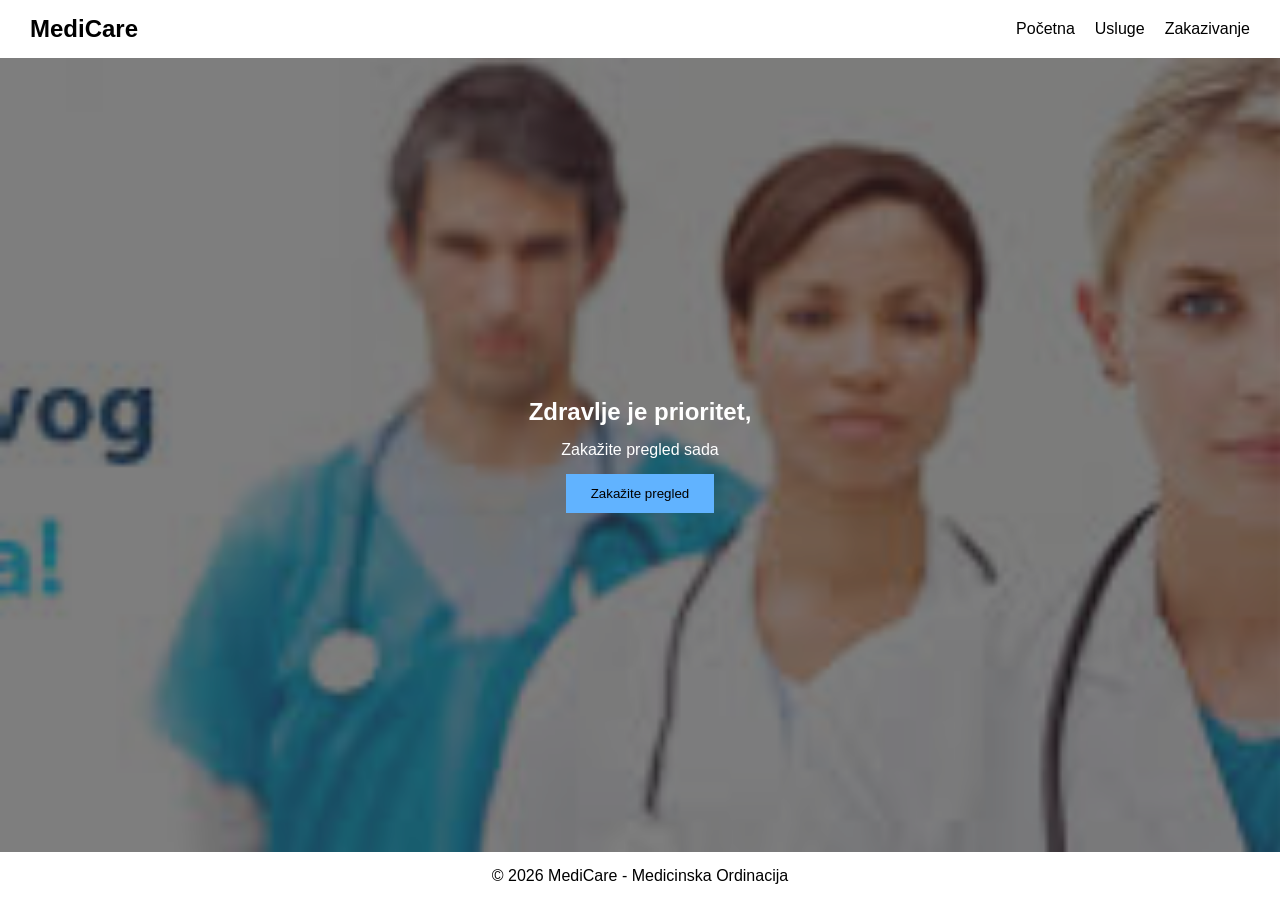
<file: index.html>
<!DOCTYPE html>
<html lang="en">

<head>
    <meta charset="UTF-8">
    <meta name="viewport" content="width=device-width, initial-scale=1.0">
    <title>Medicinska Ordinacija</title>
    <link rel="stylesheet" href="style.css">
</head>

<body>
    <!-- NAV -->
    <nav>
        <h1>MediCare</h1>
        <ul>
            <li><a href="index.html">Početna</a></li>
            <li><a href="usluge.html">Usluge</a></li>
            <li><a href="kontakt.html">Zakazivanje</a></li>
        </ul>
    </nav>

    <main>
        <!-- HERO -->
        <header>
            <div class="overlay">
                <h2>Zdravlje je prioritet,</h2>
                <p>Zakažite pregled sada</p>
                <button id="openForm">Zakažite pregled</button>
            </div>
        </header>
    </main>

    <div id="modal" class="modal">
        <div class="modal-content">

            <span id="closeModal">&times;</span>

<h2>Zakazivanje termina</h2>

            <form>
                <input type="text" placeholder="Ime" required>
                <input type="email" placeholder="Email" required>
                <button type="submit">Pošalji</button>
            </form>

        </div>
    </div>

    <div id="sidebar" class="sidebar">

        <span id="closeSidebar">&times;</span>

        <h2>Zakazivanje termina</h2>

        <form>
            <input type="text" placeholder="Ime" required>
            <input type="email" placeholder="Email" required>
            <button type="submit">Pošalji</button>
        </form>

    </div>

    <!-- FOOTER -->
    <footer>
        <p>© 2026 MediCare - Medicinska Ordinacija</p>
    <script>
        const openBtn = document.getElementById("openForm");
        const sidebar = document.getElementById("sidebar");
        const closeBtn = document.getElementById("closeSidebar");

        // otvori sidebar
        openBtn.onclick = function () {
            sidebar.classList.add("active");
        }

        // zatvori sidebar
        closeBtn.onclick = function () {
            sidebar.classList.remove("active");
        }
    </script>
</body>

</html>
</file>
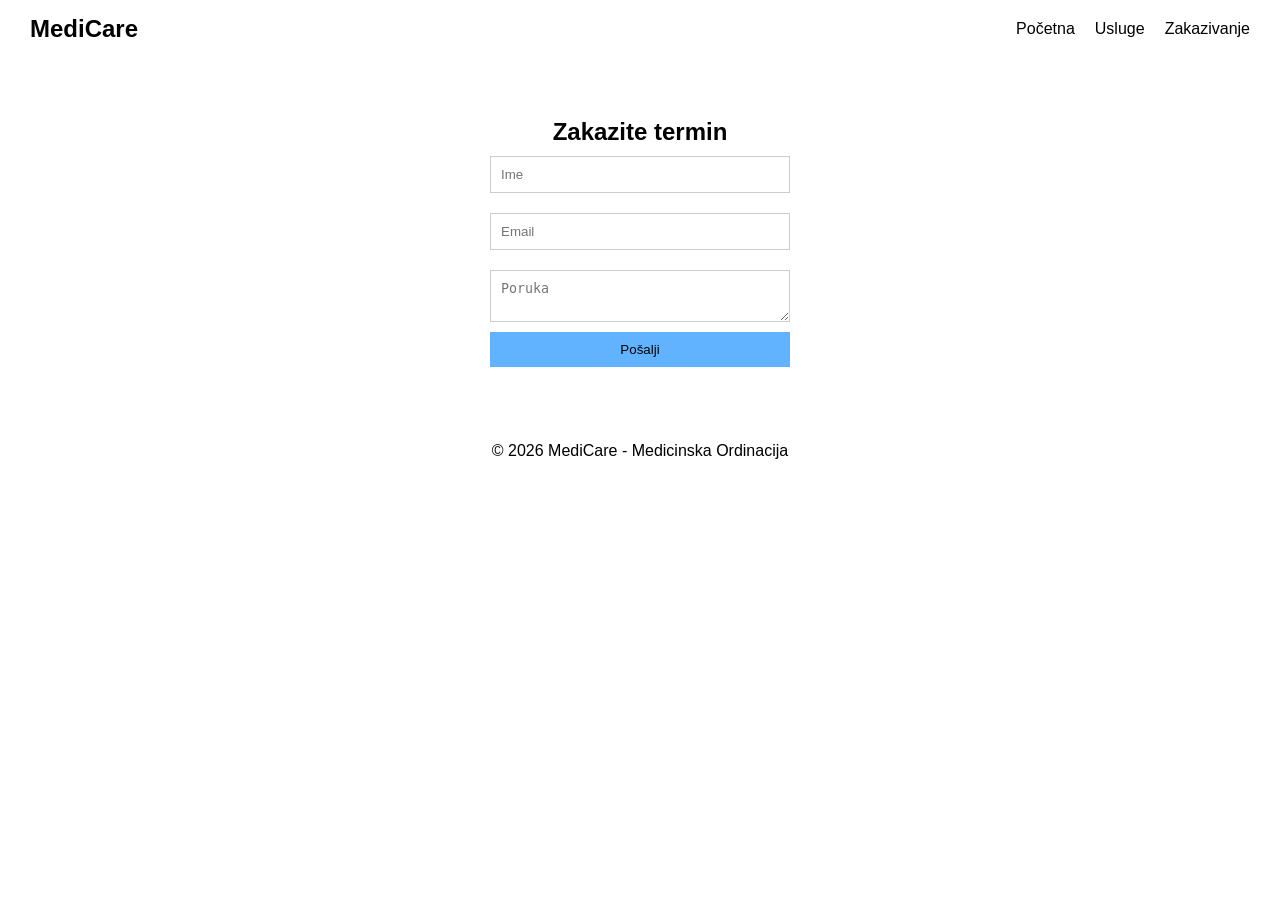
<file: kontakt.html>
<!DOCTYPE html>
<html lang="en">

<head>
    <meta charset="UTF-8">
    <meta name="viewport" content="width=device-width, initial-scale=1.0">
    <title>MediCare - Zakazivanje</title>
    <link rel="stylesheet" href="style.css">
</head>

<body>
    <div class="bkont">

        <!-- NAV -->
        <nav>
            <h1>MediCare</h1>
            <ul>
                <li><a href="index.html">Početna</a></li>
                <li><a href="usluge.html">Usluge</a></li>
                <li><a href="kontakt.html">Zakazivanje</a></li>
            </ul>
        </nav>

        <!-- ZAKAZIVANJE -->
        <section id="kontakt">
            <h2>Zakazite termin</h2>

            <form>
                <input type="text" placeholder="Ime" required>
                <input type="email" placeholder="Email" required>
                <textarea placeholder="Poruka"></textarea>
                <button type="submit">Pošalji</button>
            </form>
        </section>

        <!-- FOOTER -->
        <footer>
            <p>© 2026 MediCare - Medicinska Ordinacija</p>
        </footer>
    </div>
</body>

</html>
</file>
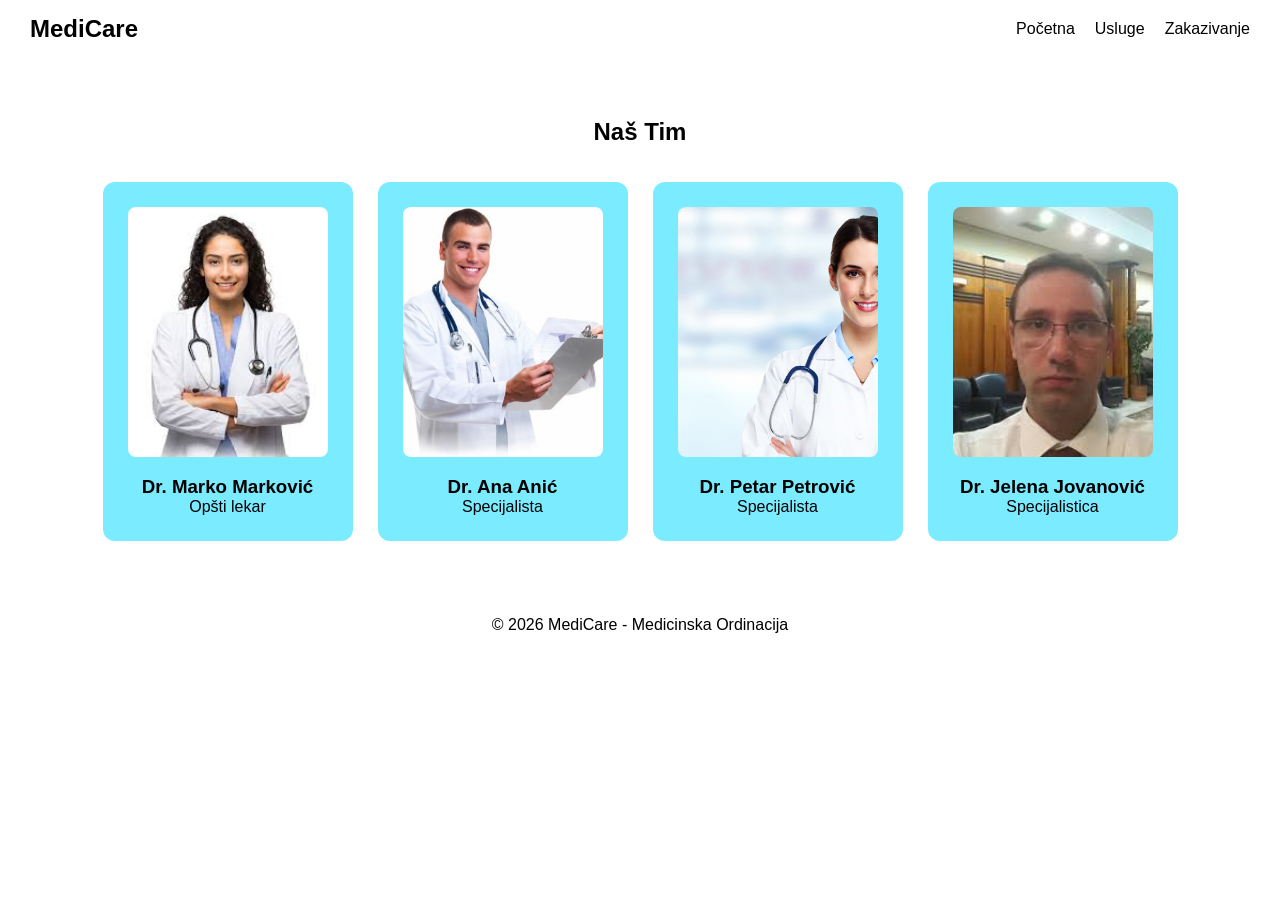
<file: usluge.html>
<!DOCTYPE html>
<html lang="en">

<head>
    <meta charset="UTF-8">
    <meta name="viewport" content="width=device-width, initial-scale=1.0">
    <title>MediCare - Usluge</title>
    <link rel="stylesheet" href="style.css">
</head>

<body>

    <!-- NAV -->
    <nav>
        <h1>MediCare</h1>
        <ul>
            <li><a href="index.html">Početna</a></li>
            <li><a href="usluge.html">Usluge</a></li>
            <li><a href="kontakt.html">Zakazivanje</a></li>
        </ul>
    </nav>

    <!-- NAŠ TIM -->
    <section id="usluge">
        <h2>Naš Tim</h2>
        <br><br>

        <div class="cards">
            <div class="card">
                <img src="doc1.jfif" alt="Doktor 1">
                <h3>Dr. Marko Marković</h3>
                <p>Opšti lekar</p>
            </div>

            <div class="card">
                <img src="doc2.jpg" alt="Doktor 2">
                <h3>Dr. Ana Anić</h3>
                <p>Specijalista</p>
            </div>

            <div class="card">
                <img src="doc3.jpg" alt="Doktor 3">
                <h3>Dr. Petar Petrović</h3>
                <p>Specijalista</p>
            </div>

            <div class="card">
                <img src="doc4.jfif" alt="Doktor 4">
                <h3>Dr. Jelena Jovanović</h3>
                <p>Specijalistica</p>
            </div>
        </div>
    </section>

    <!-- FOOTER -->
    <footer>
        <p>© 2026 MediCare - Medicinska Ordinacija</p>
</body>

</html>
</file>
<file: style.css>
/* RESET */
* {
    margin: 0;
    padding: 0;
    box-sizing: border-box;
}

/* OSNOVA */
body {
    font-family: 'Segoe UI', Tahoma, Geneva, Verdana, sans-serif;

    display: flex;
    flex-direction: column;
    min-height: 100vh;
}

/* MAIN */
main {
    flex: 1;
    display: flex;
    flex-direction: column;
}

/* NAV */
nav {
    display: flex;
    justify-content: space-between;
    align-items: center;
    background: #ffffff;
    color: rgb(0, 0, 0);
    padding: 15px 30px;
}

nav ul {
    list-style: none;
    display: flex;
    gap: 20px;
}

nav a {
    color: rgb(0, 0, 0);
    text-decoration: none;
    transition: 0.3s;
}

nav a:hover {
    color: rgb(97, 179, 255);
}

/* HERO (background slika) */
header {
    flex: 1;
    background: url('images.jfif') no-repeat center/cover;
    position: relative;
}

/* OVERLAY */
.overlay {
    position: absolute;
    top: 0;
    left: 0;
    right: 0;
    bottom: 0;

    background: rgba(41, 41, 41, 0.6);

    display: flex;
    flex-direction: column;
    justify-content: center;
    align-items: center;
    gap: 15px;

    color: rgb(255, 255, 255);
    text-align: center;
}

/* HERO dugme */
.overlay button {
    padding: 12px 25px;
    background: rgb(97, 179, 255);
    border: none;
    cursor: pointer;
    transition: 0.3s;
}

.overlay button:hover {
    background: rgb(97, 179, 255);
    transform: scale(1.05);
}

/* SEKCIJE */
section {
    padding: 60px 20px;
    text-align: center;
}

/* KARTICE */
.cards {
    display: flex;
    justify-content: center;
    gap: 25px;
    flex-wrap: wrap;
}

.card {
    background: #7bebff;
    padding: 25px;
    width: 250px;
    border-radius: 12px;
    transition: 0.3s;
}

.card:hover {
    transform: translateY(-10px);
    box-shadow: 0 10px 20px rgba(0, 0, 0, 0.2);
}

.card img {
    width: 100%;
    height: 250px;
    object-fit: cover;
    border-radius: 8px;
    margin-bottom: 15px;
}

/* FORMA */
form {
    display: flex;
    flex-direction: column;
    max-width: 300px;
    margin: auto;
}

input,
textarea {
    margin: 10px 0;
    padding: 10px;
    border: 1px solid #ccc;
}

form button {
    background: rgb(97, 179, 255);
    border: none;
    padding: 10px;
    cursor: pointer;
}

form button:hover {
    background: rgb(97, 179, 255);
}

/* FOOTER */
footer {
    background: #ffffff;
    color: rgb(0, 0, 0);
    text-align: center;
    padding: 15px;
}

/* MODAL POZADINA */
.modal {
    display: none;
    position: fixed;
    top: 0;
    left: 0;
    right: 0;
    bottom: 0;

    background: white;

    justify-content: center;
    align-items: center;
}

/* SADRŽAJ MODALA */
.modal-content {
    background: black;
    padding: 30px;
    border-radius: 10px;
    width: 300px;
    text-align: center;
    position: relative;
}

/* X dugme */
#closeModal {
    position: absolute;
    top: 10px;
    right: 15px;
    cursor: pointer;
    font-size: 20px;
}

/* SIDEBAR */
.sidebar {
    position: fixed;
    top: 0;
    right: -320px;
    /* sakriven */
    width: 300px;
    height: 100%;

    background: white;
    color: black;
    box-shadow: -5px 0 15px rgb(255, 255, 255, 0.786);

    padding: 20px;
    transition: 0.4s;

    display: flex;
    flex-direction: column;
    gap: 15px;
}

/* kada je otvoren */
.sidebar.active {
    right: 0;
}

/* X dugme */
#closeSidebar {
    align-self: flex-end;
    cursor: pointer;
    font-size: 22px;
}

/* forma unutra */
.sidebar form {
    display: flex;
    flex-direction: column;
}

.sidebar input {
    margin: 10px 0;
    padding: 10px;
}

.sidebar button {
    background: rgb(97, 179, 255);
    border: none;
    padding: 10px;
    cursor: pointer;
}

.sidebar button:hover {
    background: rgb(97, 179, 255);
}



/* 📱 RESPONSIVE */
@media (max-width: 768px) {

    nav {
        flex-direction: column;
        gap: 10px;
    }

    .cards {
        flex-direction: column;
        align-items: center;
    }
}
</file>
